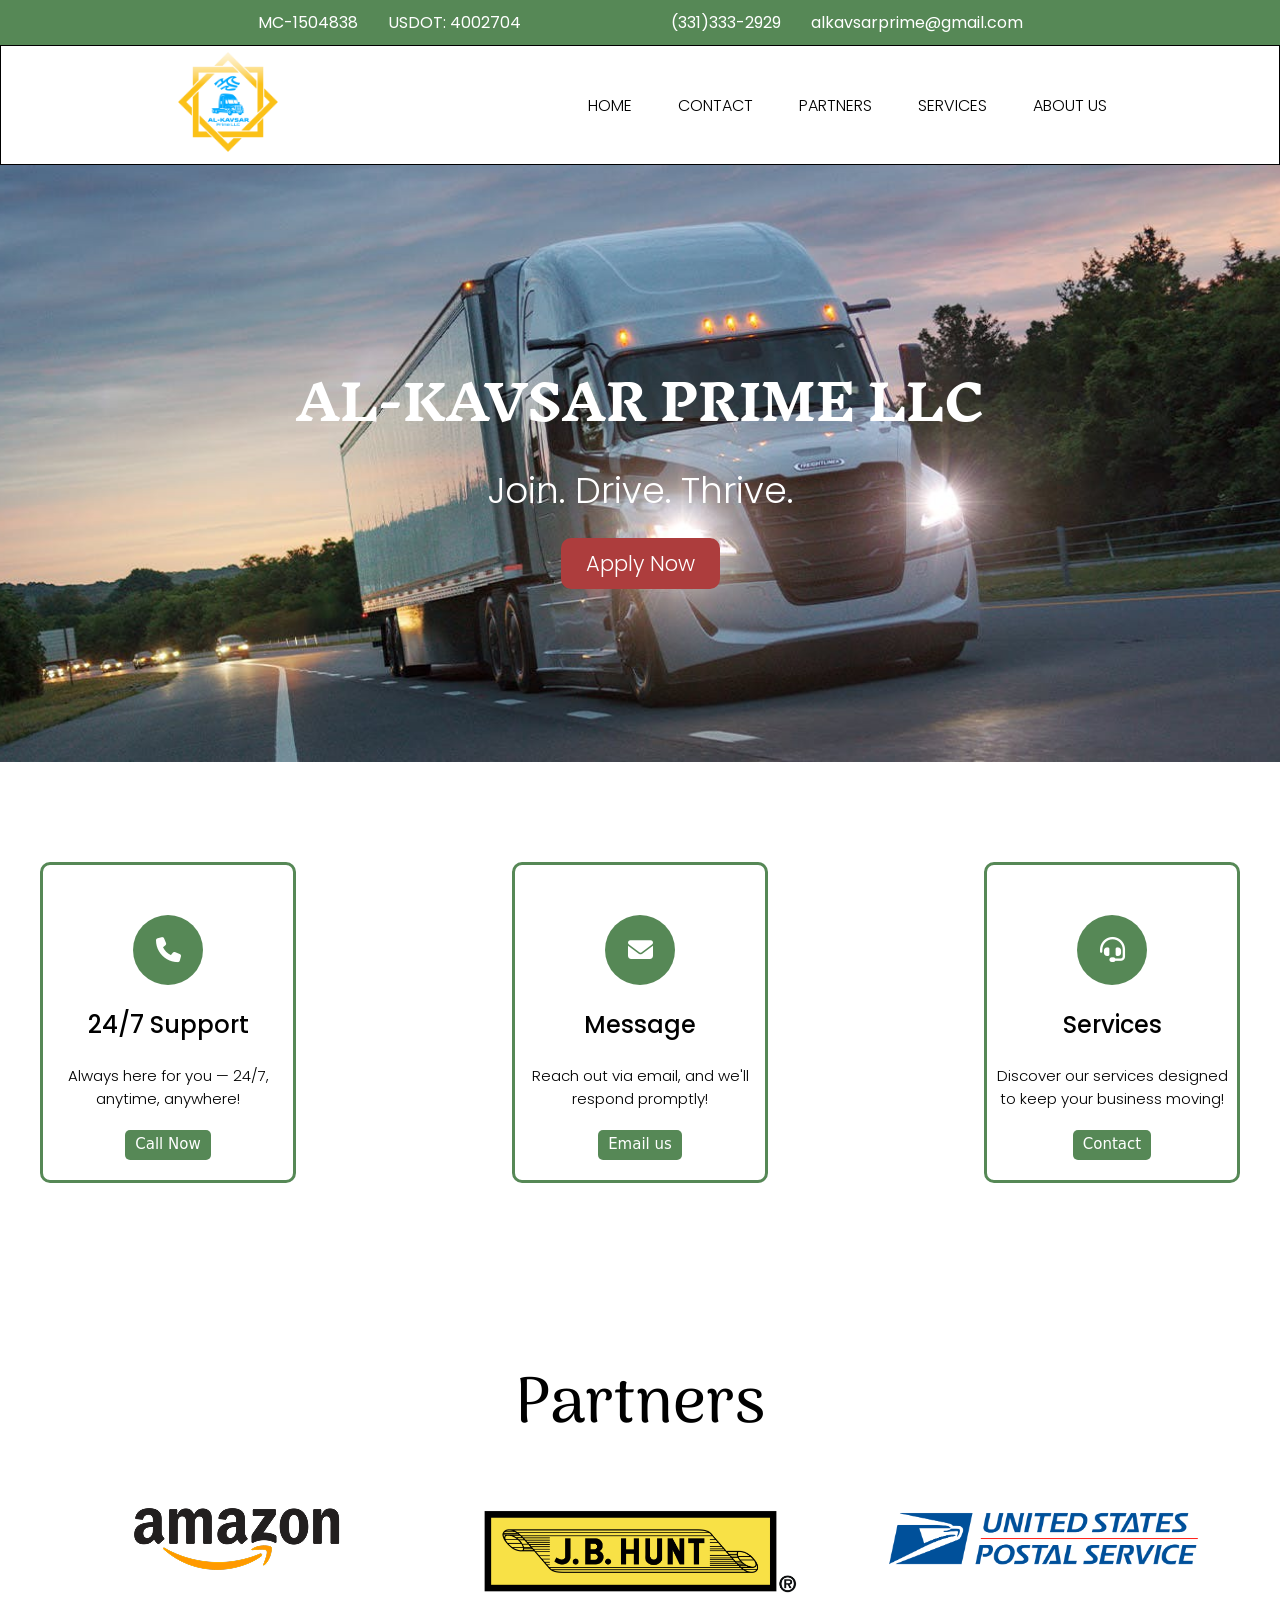
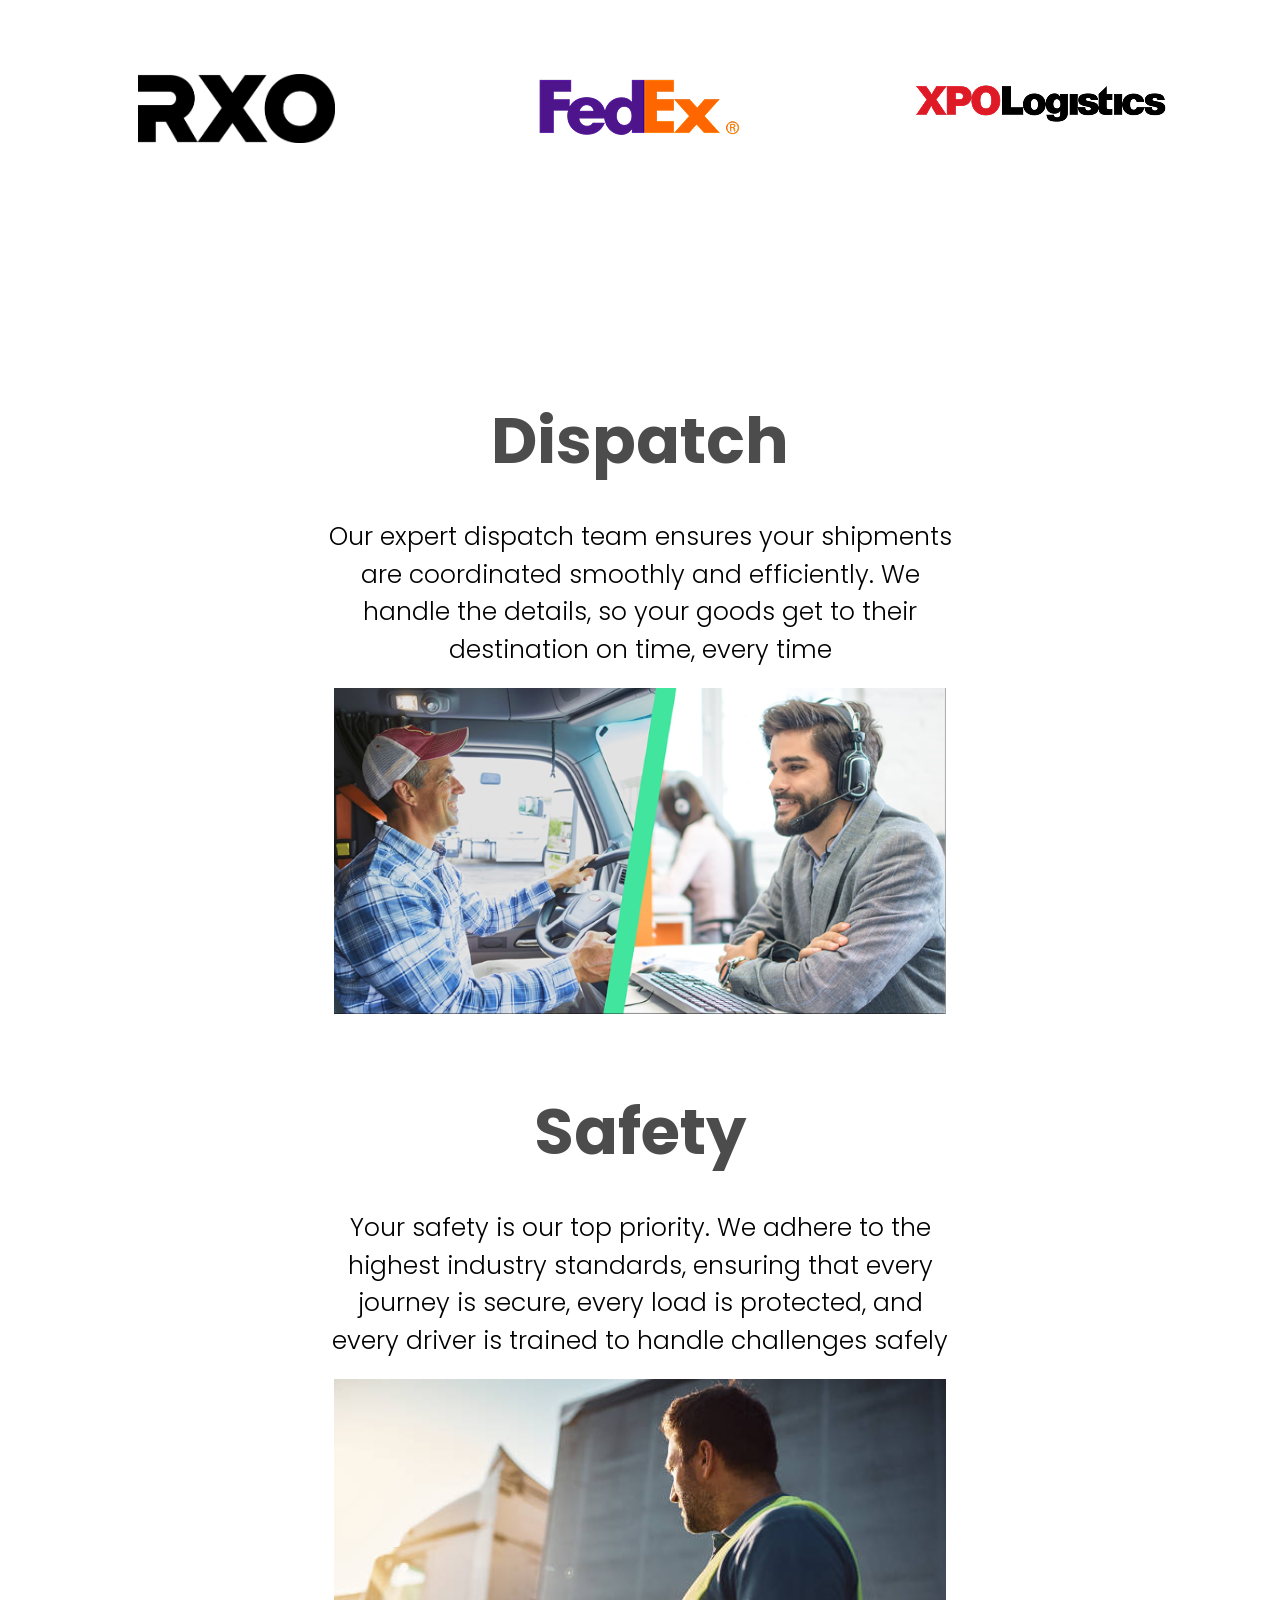
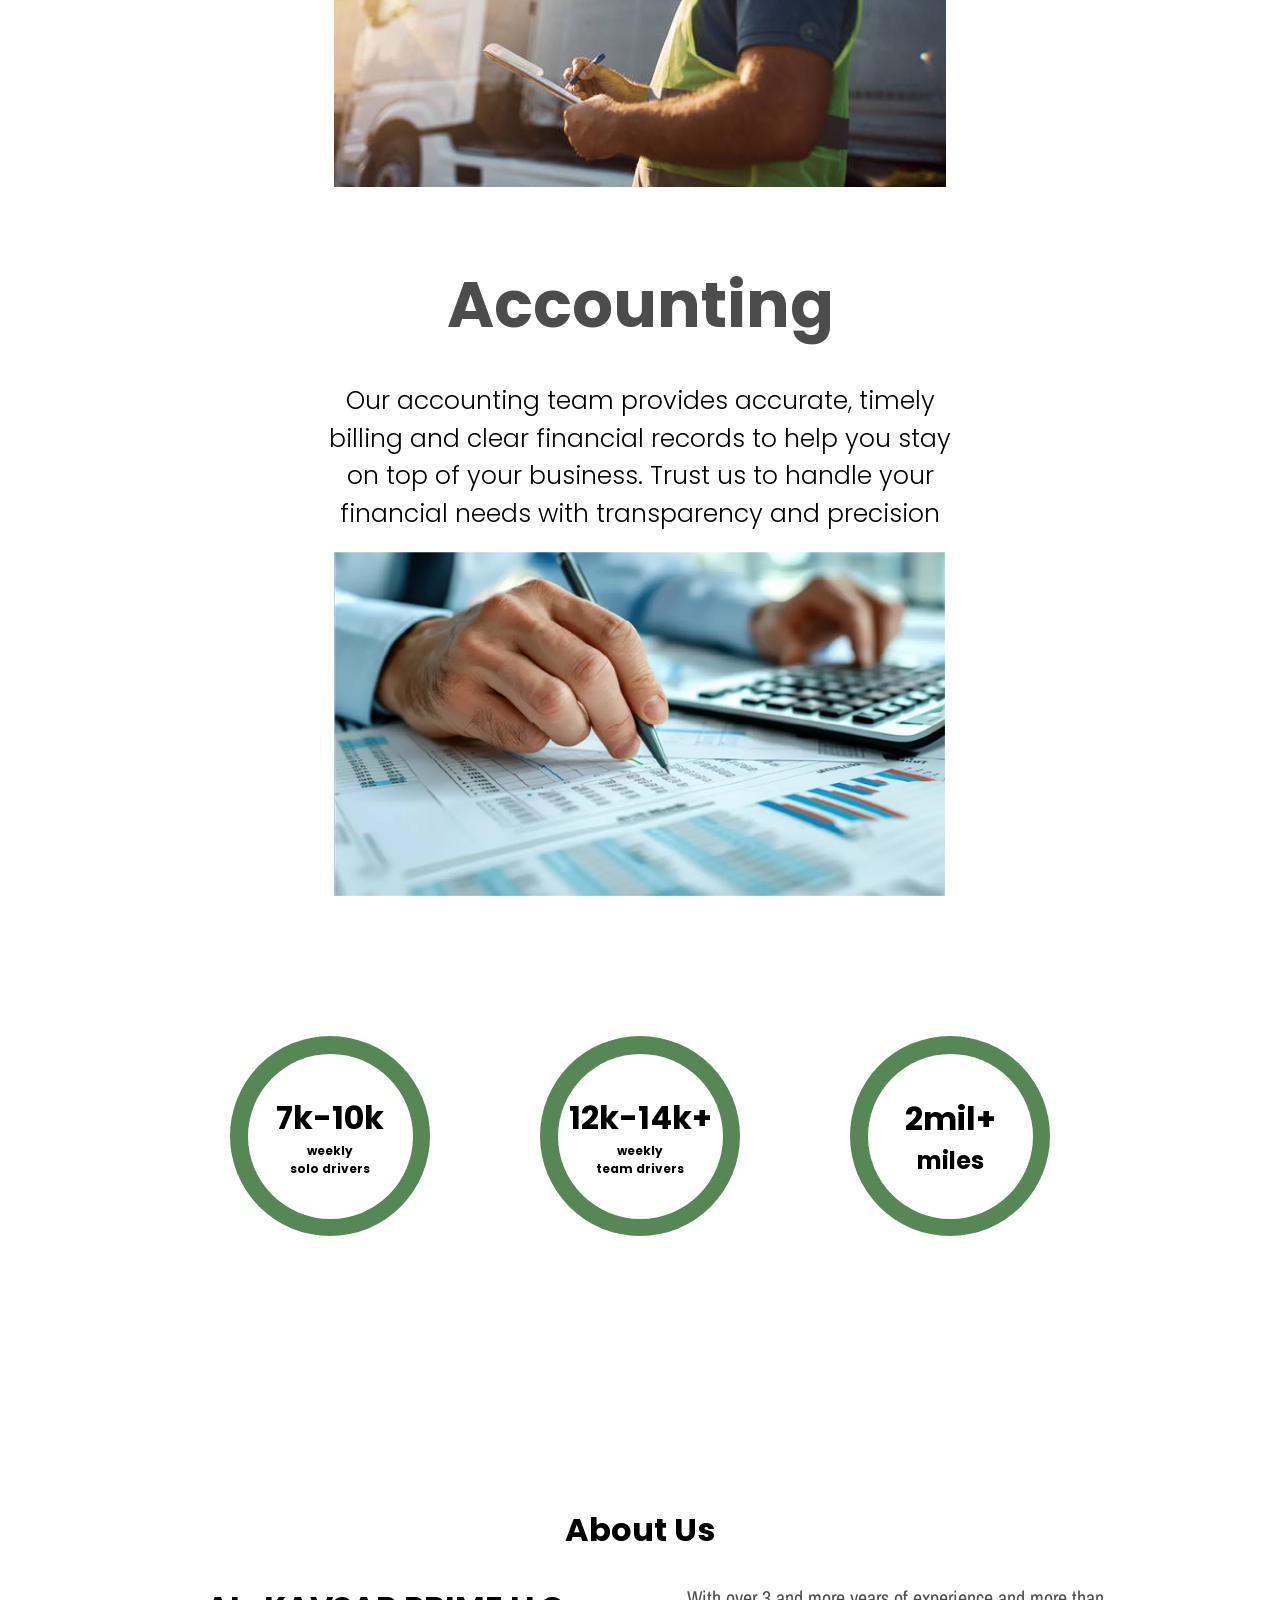
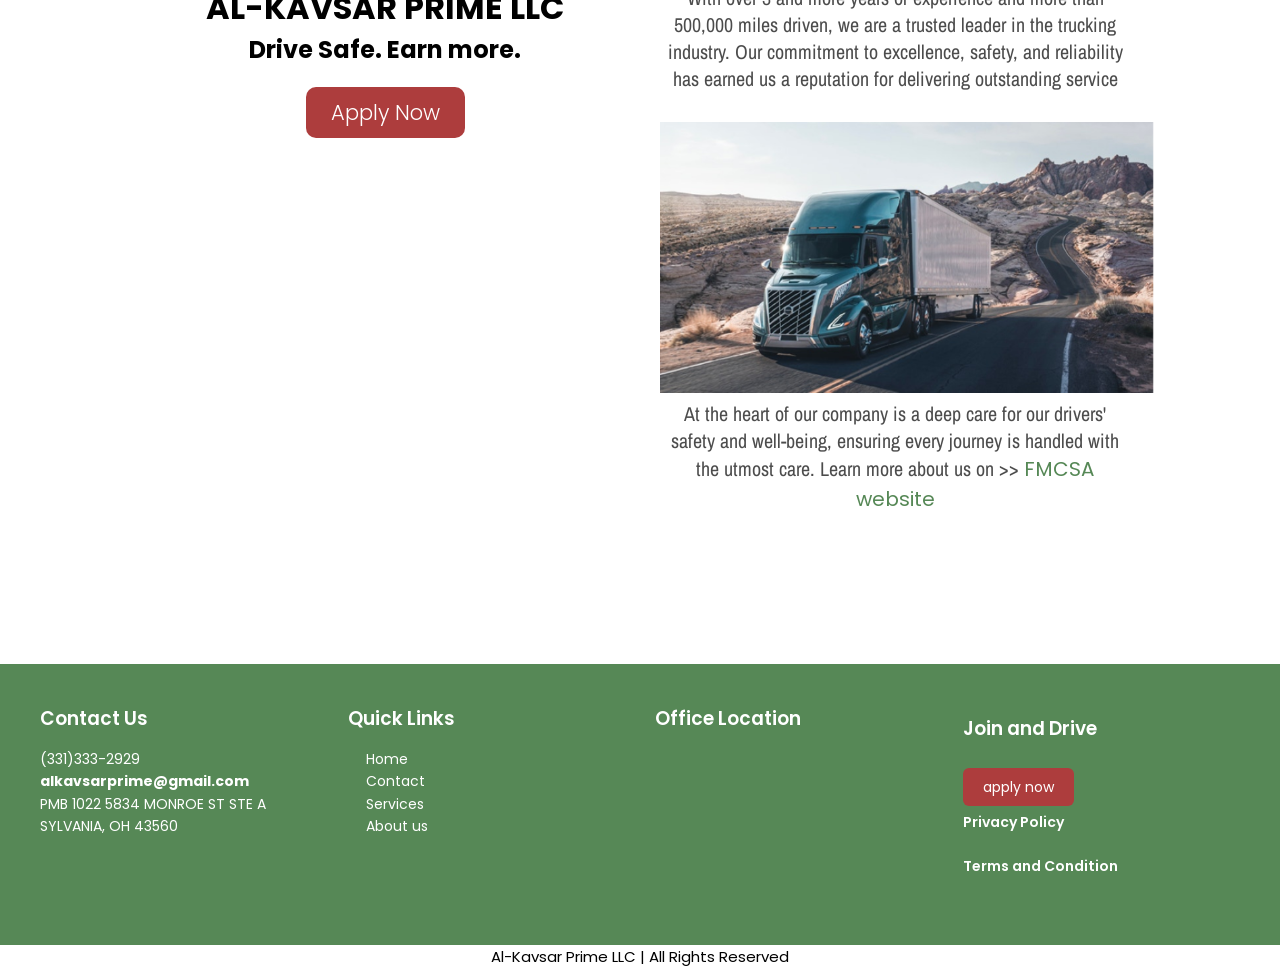
<file: index.html>
<!DOCTYPE html>
<html lang="en">

<head>
    <meta charset="UTF-8">
    <meta name="viewport" content="width=device-width, initial-scale=1.0">
    <link rel="stylesheet" href="./style.css">
    <link href='https://unpkg.com/boxicons@2.1.4/css/boxicons.min.css' rel='stylesheet'>
    <link rel="stylesheet" href="https://cdnjs.cloudflare.com/ajax/libs/font-awesome/6.7.2/css/all.min.css">
    <title>Alkavsarprime</title>
</head>

<body>

    <header>
        <ul class="top-navbar">
            <div class="top-info" style="display: flex; column-gap:30px">
                <div style="color: white;">MC-1504838</div>
                <div style="color: white;">USDOT: 4002704</div>
            </div>
            <div class="top-contact" style="display: flex; column-gap:30px">
                <a href="tel:331-333-2929" style="color: white;">(331)333-2929</a>
                <a href="mailto:alkavsarprime@gmail.com" style="color: white;">alkavsarprime@gmail.com</a>
            </div>
        </ul>

        <div class="nav">
            <a href="./index.html" class="logo">
                <img src="./images/alkavsarlogo.png" alt="Al-Kavsar Prime LLC">
            </a>

            <ul class="navbar">
                <!-- Close icon inside sidebar -->
                <li class="close-icon"><i class='bx bx-x' id="close-icon"></i></li>

                <!-- Menu items -->
                <li><a href="#home">HOME</a></li>
                <li><a href="#contact">CONTACT</a></li>
                <li><a href="#partners">PARTNERS</a></li>
                <li><a href="#services">SERVICES</a></li>
                <li><a href="#aboutus">ABOUT US</a></li>
            </ul>

            <!-- Hamburger icon in nav -->
            <div class="nav-icon">
                <i class='bx bx-menu' id="menu-icon"></i>
            </div>

        </div>

    </header>
    <!-- Home header -->
    <section class="home" id="home">
        <h1>AL-KAVSAR PRIME LLC</h1>
        <h2>Join. Drive. Thrive.</h2>
        <button class="apply"><a
                href="https://docs.google.com/forms/d/e/1FAIpQLScEZBOMQWhbOrX2Ab0_zErzCLSy11YawWId6tVYxlLw9MlYGQ/viewform?usp=dialog">Apply
                Now</a></button>
    </section>
    <!-- Contact -->
    <section class="contact container" id="contact">
        <div class="card">
            <div class="card-icons-circle"><i class="fa-solid fa-phone"></i></div>
            <p class="headline">24/7 Support</p>
            <p class="slogan">Always here for you — 24/7, anytime, anywhere!</p>
            <button class="call-now"><a href="tel:331-333-2929">Call Now</a></button>
        </div>

        <div class="card">
            <div class="card-icons-circle"><i class="fa-solid fa-envelope"></i></div>
            <p class="headline">Message</p>
            <p class="slogan">Reach out via email, and we'll respond promptly!</p>
            <button class="call-now"><a href="mailto:alkavsarprime@gmail.com">Email us</a></button>
        </div>

        <div class="card">
            <div class="card-icons-circle"><i class="fa-solid fa-headset"></i></div>
            <p class="headline">Services</p>
            <p class="slogan">Discover our services designed to keep your business moving!</p>
            <button class="call-now"><a href="mailto:aklavsarprime@prime.com">Contact</a></button>
        </div>
    </section>

    <!-- Partners Section -->

    <section class="partners container" id="partners">
        <h1>Partners</h1>
        <div class="partners-images">
            <img src="./images/Amazon_logo.svg 1.png" alt="Amazon">
            <img src="./images/j-b-hunt-logo.png" alt="JB-Hunt">
            <img src="./images/United-States-Postal-Service-Logo.png" alt="USPS">
            <img src="./images/RXO.png" alt="RXO" style="width: 50%;">
            <img src="./images/FedEx-Logo-PNG-Transparent 1.png" alt="FedEx">
            <!-- <img src="./images/stl.png" alt=""> -->
            <img src="./images/XPO_Logistics_logo.svg 1.png" alt="XPO">
            <!-- <img src="./images/TQL_Top_Only 1.png" alt="">
            <img src="./images/WWEXWWEX-Group_CMYK 1.png" alt="">
            <img src="./images/echo_global_logistics_logo_600 1.png" alt="">
            <img src="./images/FW-Logo-transparent-Large-1 1.png" alt="">
            <img src="./images/United_Parcel_Service_logo_2014.svg 1.png" alt=""> -->
            <!-- <img src="./images/saia 1.png" alt="">
            <img src="./images/penske-2-logo-png-transparent 1.png" alt="">
            <img src="./images/Estes_Express_Lines_logo.svg 1.png" alt="" style="padding-top: 50px;"> -->
            <!-- Amazon JB HUNT US mail RXO FedEx -->
        </div>
    </section>

    <!-- Services Section -->
    <section class="services" id="services"> </section>
    <div class="dispatch dispatchs">
        <img src="./images/Driver Turned Dispatcher-1 11.png" alt="">
        <div class="text">
            <h1>Dispatch</h1>
            <p class="par">Our expert dispatch team ensures your shipments are coordinated smoothly and efficiently.
                We handle the details, so your goods get to their destination on time, every time</p>
        </div>
    </div>
    <div class="dispatch safety">
        <div class="text">
            <h1>Safety</h1>
            <p class="par">Your safety is our top priority. We adhere to the highest industry standards, ensuring that
                every journey is secure,
                every load is protected, and every driver is trained to handle challenges safely</p>
        </div>
        <img src="./images/istockphoto-1412674298-612x612 1.png" alt="">
    </div>

    <div class="dispatch accounting">
        <img src="./images/Image-Pulls-For-Web-Launch_Masters-in-Accounting-Versus-an-MBA-in-Finance 11.png" alt="">
        <div class="text">
            <h1>Accounting</h1>
            <p class="par">Our accounting team provides accurate, timely billing and clear financial records to help you
                stay on top of your business. Trust us to handle your financial needs with transparency and precision
            </p>
        </div>
    </div>


    <!-- About Section -->
    <section class="aboutus container" id="aboutus">
        <div class="circle-cards-df">
            <div class="circle-card">
                <div class="circle-inside-card">
                    <h1>7k-10k</h1>
                    <h4>weekly</h4>
                    <h4>solo drivers</h4>
                </div>
            </div>
            <div class="circle-card">
                <div class="circle-inside-card second">
                    <h1>12k-14k+</h1>
                    <h4>weekly</h4>
                    <h4> team drivers</h4>
                </div>
            </div>
            <div class="circle-card">
                <div class="circle-inside-card third">
                    <h1>2mil+</h1>
                    <h2>miles</h2>
                </div>
            </div>
        </div>

    </section>

    <div class="div-about-us">
        <h1>About Us</h1>
        <div class="aboutus-two">
            <div class="aboutus-info">
                <h1>AL-KAVSAR PRIME LLC</h1>
                <h2>Drive Safe. Earn more.</h2>
                <button class="apply"><a
                        href="https://docs.google.com/forms/d/e/1FAIpQLScEZBOMQWhbOrX2Ab0_zErzCLSy11YawWId6tVYxlLw9MlYGQ/viewform?usp=dialog">Apply
                        Now</a></button>
            </div>
            <div class="aboutus-pic-text">
                <p>With over 3 and more years of experience and more than 500,000 miles driven, we are a trusted leader
                    in the trucking industry.
                    Our commitment to excellence, safety, and reliability has earned us a
                    reputation
                    for delivering outstanding service</p>
                <img class="about-img" src="./images/media_188e41b129559a282a04d3b9cd92e5669355f655b 1.png" alt=""
                    style="margin-top: 30px;">
                <p> At the heart of our company is a deep care for our drivers' safety and well-being, ensuring every
                    journey is handled with the utmost care.
                    Learn more about us on >> <span><a
                            href="https://safer.fmcsa.dot.gov/query.asp?searchtype=ANY&query_type=queryCarrierSnapshot&query_param=USDOT&query_string=4002704">FMCSA
                            website</a></span></p>
            </div>
        </div>
    </div>


    <footer class="site-footer">
        <div class="footer-container">
            <!-- Contact Info -->
            <div class="footer-column">
                <h3>Contact Us</h3>
                <p>(331)333-2929</p>
                <p><strong>alkavsarprime@gmail.com</strong></p>
                <p>PMB 1022 5834 MONROE ST STE A<br>SYLVANIA, OH 43560</p>
            </div>

            <!-- Quick Links -->
            <div class="footer-column">
                <h3>Quick Links</h3>
                <ul>
                    <li><a href="#home">Home</a></li>
                    <li><a href="#contact">Contact</a></li>
                    <li><a href="#services">Services</a></li>
                    <li><a href="#aboutus">About us</a></li>
                </ul>
            </div>

            <!-- Location -->
            <div class="footer-column">
                <h3> Office Location</h3>
                <iframe class="map"
                    src="https://www.google.com/maps/embed?pb=!1m18!1m12!1m3!1d7268.06832671329!2d-88.22262907056792!3d41.75537912682919!2m3!1f0!2f0!3f0!3m2!1i1024!2i768!4f13.1!3m3!1m2!1s0x880ef9dad405c09b%3A0xd45a7378ddafc723!2s75%20Executive%20Dr%2C%20Aurora%2C%20IL%2060504!5e1!3m2!1sen!2sus!4v1771536721659!5m2!1sen!2sus"
                    width="600" height="450" style="border:0;" allowfullscreen="" loading="lazy"
                    referrerpolicy="no-referrer-when-downgrade"></iframe>
            </div>

            <!-- CTA -->
            <div class="footer-column cta-column">
                <h3>Join and Drive</h3>
                <a href="https://docs.google.com/forms/d/e/1FAIpQLScEZBOMQWhbOrX2Ab0_zErzCLSy11YawWId6tVYxlLw9MlYGQ/viewform?usp=dialog"
                    class="apply-footer-btn">apply now</a>
                <h3><a class="footer-terms-policy" href="./privacy.html">Privacy Policy</a></h3>
                <h3><a class="footer-terms-policy" href="./terms.html">Terms and Condition</a></h3>
            </div>

        </div>
    </footer>

    <div class="rights">
        <p>Al-Kavsar Prime LLC | All Rights Reserved</p>
    </div>

    <script src="./script.js"></script>
</body>

</html>
</file>
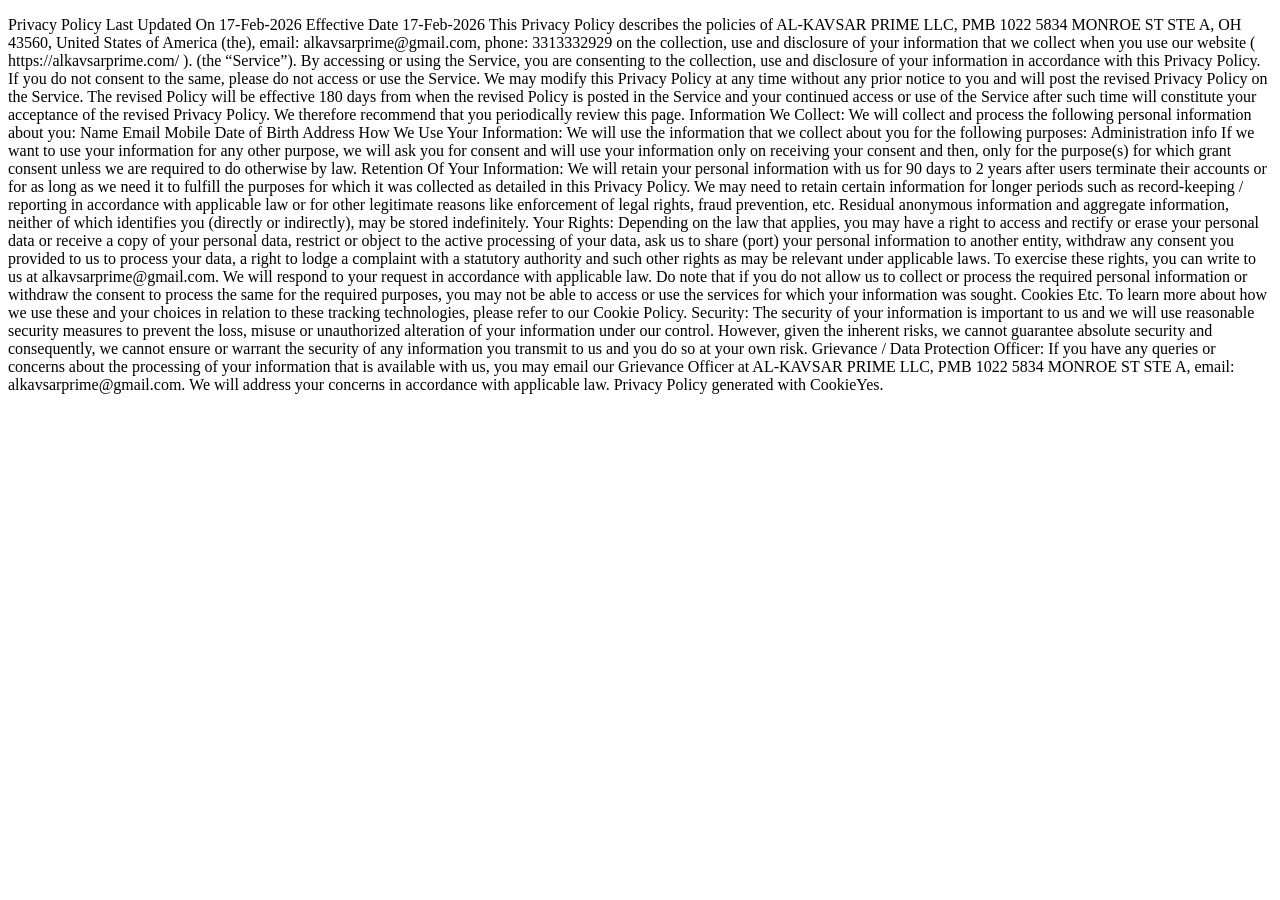
<file: privace.html>
<!DOCTYPE html>
<html lang="en">
<head>
    <meta charset="UTF-8">
    <meta name="viewport" content="width=device-width, initial-scale=1.0">
    <title>Document</title>
</head>
<body>
    <p>Privacy Policy 
Last Updated On 17-Feb-2026 
Effective Date 17-Feb-2026 
 
 This Privacy Policy describes the policies of AL-KAVSAR PRIME LLC, PMB 1022 5834 MONROE ST STE A, OH 43560, United States of America (the), email: alkavsarprime@gmail.com, phone: 3313332929 on the collection, use and disclosure of your information that we collect when you use our website ( https://alkavsarprime.com/ ). (the “Service”). By accessing or using the Service, you are consenting to the collection, use and disclosure of your information in accordance with this Privacy Policy. If you do not consent to the same, please do not access or use the Service. 
 We may modify this Privacy Policy at any time without any prior notice to you and will post the revised Privacy Policy on the Service. The revised Policy will be effective 180 days from when the revised Policy is posted in the Service and your continued access or use of the Service after such time will constitute your acceptance of the revised Privacy Policy. We therefore recommend that you periodically review this page. 
 
 Information We Collect: 
 We will collect and process the following personal information about you: 
 
 Name
 Email
 Mobile
 Date of Birth
 Address
 
 How We Use Your Information: 
 We will use the information that we collect about you for the following purposes: 
 
 Administration info
 If we want to use your information for any other purpose, we will ask you for consent and will use your information only on receiving your consent and then, only for the purpose(s) for which grant consent unless we are required to do otherwise by law. 
 
 Retention Of Your Information: 
 We will retain your personal information with us for 90 days to 2 years after users terminate their accounts or for as long as we need it to fulfill the purposes for which it was collected as detailed in this Privacy Policy. We may need to retain certain information for longer periods such as record-keeping / reporting in accordance with applicable law or for other legitimate reasons like enforcement of legal rights, fraud prevention, etc. Residual anonymous information and aggregate information, neither of which identifies you (directly or indirectly), may be stored indefinitely. 
 
 Your Rights: 
 Depending on the law that applies, you may have a right to access and rectify or erase your personal data or receive a copy of your personal data, restrict or object to the active processing of your data, ask us to share (port) your personal information to another entity, withdraw any consent you provided to us to process your data, a right to lodge a complaint with a statutory authority and such other rights as may be relevant under applicable laws. To exercise these rights, you can write to us at alkavsarprime@gmail.com. We will respond to your request in accordance with applicable law. 
 Do note that if you do not allow us to collect or process the required personal information or withdraw the consent to process the same for the required purposes, you may not be able to access or use the services for which your information was sought. 
 
 Cookies Etc. 
 To learn more about how we use these and your choices in relation to these tracking technologies, please refer to our Cookie Policy. 
 
 Security: 
 The security of your information is important to us and we will use reasonable security measures to prevent the loss, misuse or unauthorized alteration of your information under our control. However, given the inherent risks, we cannot guarantee absolute security and consequently, we cannot ensure or warrant the security of any information you transmit to us and you do so at your own risk. 
 
 Grievance / Data Protection Officer: 
 If you have any queries or concerns about the processing of your information that is available with us, you may email our Grievance Officer at AL-KAVSAR PRIME LLC, PMB 1022 5834 MONROE ST STE A, email: alkavsarprime@gmail.com. We will address your concerns in accordance with applicable law. 
 
 Privacy Policy generated with CookieYes. 
</p>
</body>
</html>
</file>
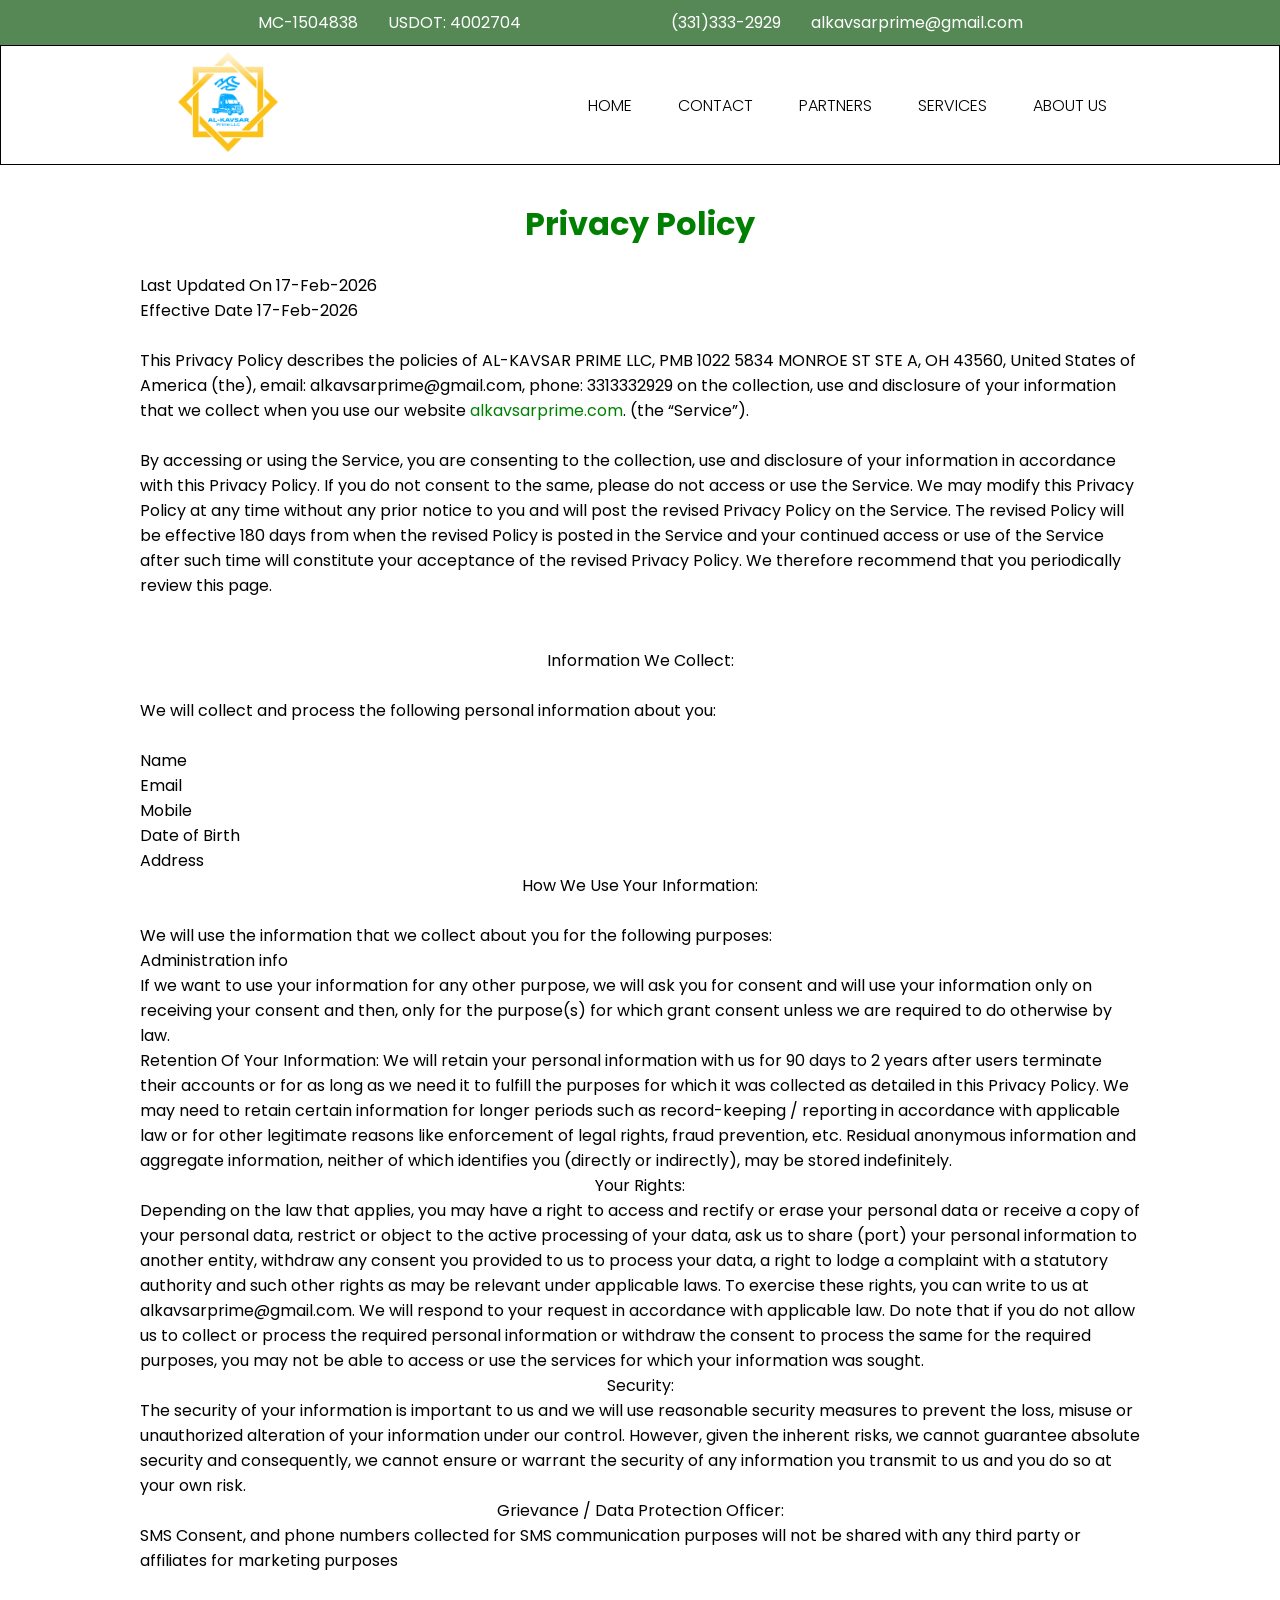
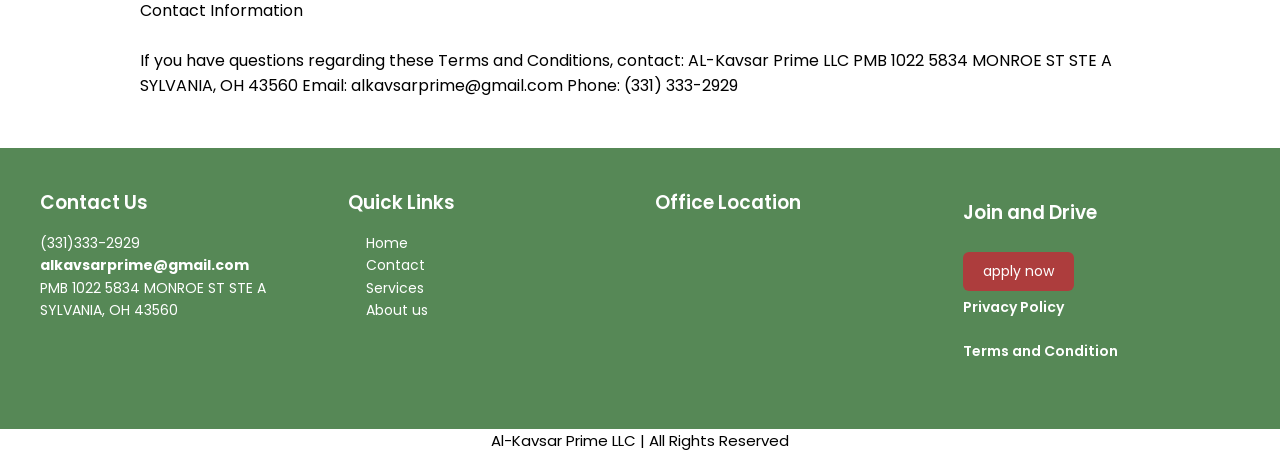
<file: privacy.html>
<!DOCTYPE html>
<html lang="en">

<head>
    <meta charset="UTF-8">
    <meta name="viewport" content="width=device-width, initial-scale=1.0">
    <link rel="stylesheet" href="./style.css">
    <link rel="stylesheet" href="./fixed-style.css">
    <link rel="stylesheet" href="./termsAndPolicy.css">
    <title>Document</title>
</head>

<body>

    <header>
        <ul class="top-navbar">
            <div class="top-info" style="display: flex; column-gap:30px">
                <div style="color: white;">MC-1504838</div>
                <div style="color: white;">USDOT: 4002704</div>
            </div>
            <div class="top-contact" style="display: flex; column-gap:30px">
                <a href="tel:331-333-2929" style="color: white;">(331)333-2929</a>
                <a href="mailto:alkavsarprime@gmail.com" style="color: white;">alkavsarprime@gmail.com</a>
            </div>
        </ul>

        <div class="nav">
            <a href="./index.html" class="logo">
                <img src="./images/alkavsarlogo.png" alt="Al-Kavsar Prime LLC">
            </a>

            <ul class="navbar">
                <!-- Close icon inside sidebar -->
                <li class="close-icon"><i class='bx bx-x' id="close-icon"></i></li>

                <!-- Menu items -->
                <li><a href="#home">HOME</a></li>
                <li><a href="#contact">CONTACT</a></li>
                <li><a href="#partners">PARTNERS</a></li>
                <li><a href="#services">SERVICES</a></li>
                <li><a href="#aboutus">ABOUT US</a></li>
            </ul>

            <!-- Hamburger icon in nav -->
            <div class="nav-icon">
                <i class='bx bx-menu' id="menu-icon"></i>
            </div>

        </div>

    </header>
    <div class="term">
        <p class="terms">
        <h1>Privacy Policy </h1>
        <br>
        Last Updated On 17-Feb-2026
        <br>
        Effective Date 17-Feb-2026
        <br><br>
        <p class="info-date">
            This Privacy Policy describes the policies of AL-KAVSAR PRIME LLC, PMB 1022 5834 MONROE ST STE A, OH 43560,
            United States of America (the), email: alkavsarprime@gmail.com, phone: 3313332929 on the collection, use and
            disclosure of your information that we collect when you use our website <a class="link"
                href="https://alkavsarprime.com/">alkavsarprime.com</a>. (the “Service”).
            <br><br>
            By accessing or using the Service, you are consenting to the collection, use and disclosure of your
            information in accordance with this Privacy Policy. If you do not consent to the same, please do not access
            or use the Service.
            We may modify this Privacy Policy at any time without any prior notice to you and will post the revised
            Privacy Policy on the Service. The revised Policy will be effective 180 days from when the revised Policy is
            posted in the Service and your continued access or use of the Service after such time will constitute your
            acceptance of the revised Privacy Policy. We therefore recommend that you periodically review this page.
        </p>

        <br><br>

        <p class="each-par">Information We Collect:</p>

        <br>
        We will collect and process the following personal information about you:
        <br><br>

        Name <br>
        Email <br>
        Mobile <br>
        Date of Birth <br>
        Address

        <br>
        <p class="info-date">
        <p class="each-par">How We Use Your Information:</p>
        <br>
        We will use the information that we collect about you for the following purposes:
        <br>
        Administration info <br>
        If we want to use your information for any other purpose, we will ask you for consent and will use your
        information only on receiving your consent and then, only for the purpose(s) for which grant consent unless we
        are required to do otherwise by law.
        <br>
        Retention Of Your Information:
        We will retain your personal information with us for 90 days to 2 years after users terminate their accounts or
        for as long as we need it to fulfill the purposes for which it was collected as detailed in this Privacy Policy.
        We may need to retain certain information for longer periods such as record-keeping / reporting in accordance
        with applicable law or for other legitimate reasons like enforcement of legal rights, fraud prevention, etc.
        Residual anonymous information and aggregate information, neither of which identifies you (directly or
        indirectly), may be stored indefinitely.
        </p>
        <p class="each-par">Your Rights: </p>
        Depending on the law that applies, you may have a right to access and rectify or erase your personal data or
        receive a copy of your personal data, restrict or object to the active processing of your data, ask us to share
        (port) your personal information to another entity, withdraw any consent you provided to us to process your
        data, a right to lodge a complaint with a statutory authority and such other rights as may be relevant under
        applicable laws. To exercise these rights, you can write to us at alkavsarprime@gmail.com. We will respond to
        your request in accordance with applicable law.
        Do note that if you do not allow us to collect or process the required personal information or withdraw the
        consent to process the same for the required purposes, you may not be able to access or use the services for
        which your information was sought.
        <p class="each-par"> Security: </p>

        The security of your information is important to us and we will use reasonable security measures to prevent the
        loss, misuse or unauthorized alteration of your information under our control. However, given the inherent
        risks, we cannot guarantee absolute security and consequently, we cannot ensure or warrant the security of any
        information you transmit to us and you do so at your own risk.

        <p class="each-par">Grievance / Data Protection Officer: </p>

          SMS Consent, and phone numbers collected for SMS communication purposes will not be shared with any third party or affiliates for marketing purposes
            <br><br>
            Contact Information

            <br><br>
            If you have questions regarding these Terms and Conditions, contact:

            AL-Kavsar Prime LLC
            PMB 1022 5834 MONROE ST STE A
            SYLVANIA, OH 43560
            Email: alkavsarprime@gmail.com

            Phone: (331) 333-2929

        </p>
    </div>
    <br><br>

    <footer class="site-footer">
        <div class="footer-container">
            <!-- Contact Info -->
            <div class="footer-column">
                <h3>Contact Us</h3>
                <p>(331)333-2929</p>
                <p><strong>alkavsarprime@gmail.com</strong></p>
                <p>PMB 1022 5834 MONROE ST STE A<br>SYLVANIA, OH 43560</p>
            </div>

            <!-- Quick Links -->
            <div class="footer-column">
                <h3>Quick Links</h3>
                <ul>
                    <li><a href="#home">Home</a></li>
                    <li><a href="#contact">Contact</a></li>
                    <li><a href="#services">Services</a></li>
                    <li><a href="#aboutus">About us</a></li>
                </ul>
            </div>

            <!-- Location -->
            <div class="footer-column">
                <h3> Office Location</h3>
                <iframe class="map"
                    src="https://www.google.com/maps/embed?pb=!1m18!1m12!1m3!1d7268.06832671329!2d-88.22262907056792!3d41.75537912682919!2m3!1f0!2f0!3f0!3m2!1i1024!2i768!4f13.1!3m3!1m2!1s0x880ef9dad405c09b%3A0xd45a7378ddafc723!2s75%20Executive%20Dr%2C%20Aurora%2C%20IL%2060504!5e1!3m2!1sen!2sus!4v1771536721659!5m2!1sen!2sus"
                    width="600" height="450" style="border:0;" allowfullscreen="" loading="lazy"
                    referrerpolicy="no-referrer-when-downgrade"></iframe>
            </div>

            <!-- CTA -->
            <div class="footer-column cta-column">
                <h3>Join and Drive</h3>
                <a href="https://docs.google.com/forms/d/e/1FAIpQLScEZBOMQWhbOrX2Ab0_zErzCLSy11YawWId6tVYxlLw9MlYGQ/viewform?usp=dialog"
                    class="apply-footer-btn">apply now</a>
                <h3><a class="footer-terms-policy" href="./privacy.html">Privacy Policy</a></h3>
                <h3><a class="footer-terms-policy" href="./terms.html">Terms and Condition</a></h3>
            </div>

        </div>
    </footer>

    <div class="rights">
        <p>Al-Kavsar Prime LLC | All Rights Reserved</p>
    </div>

</body>

</html>
</file>
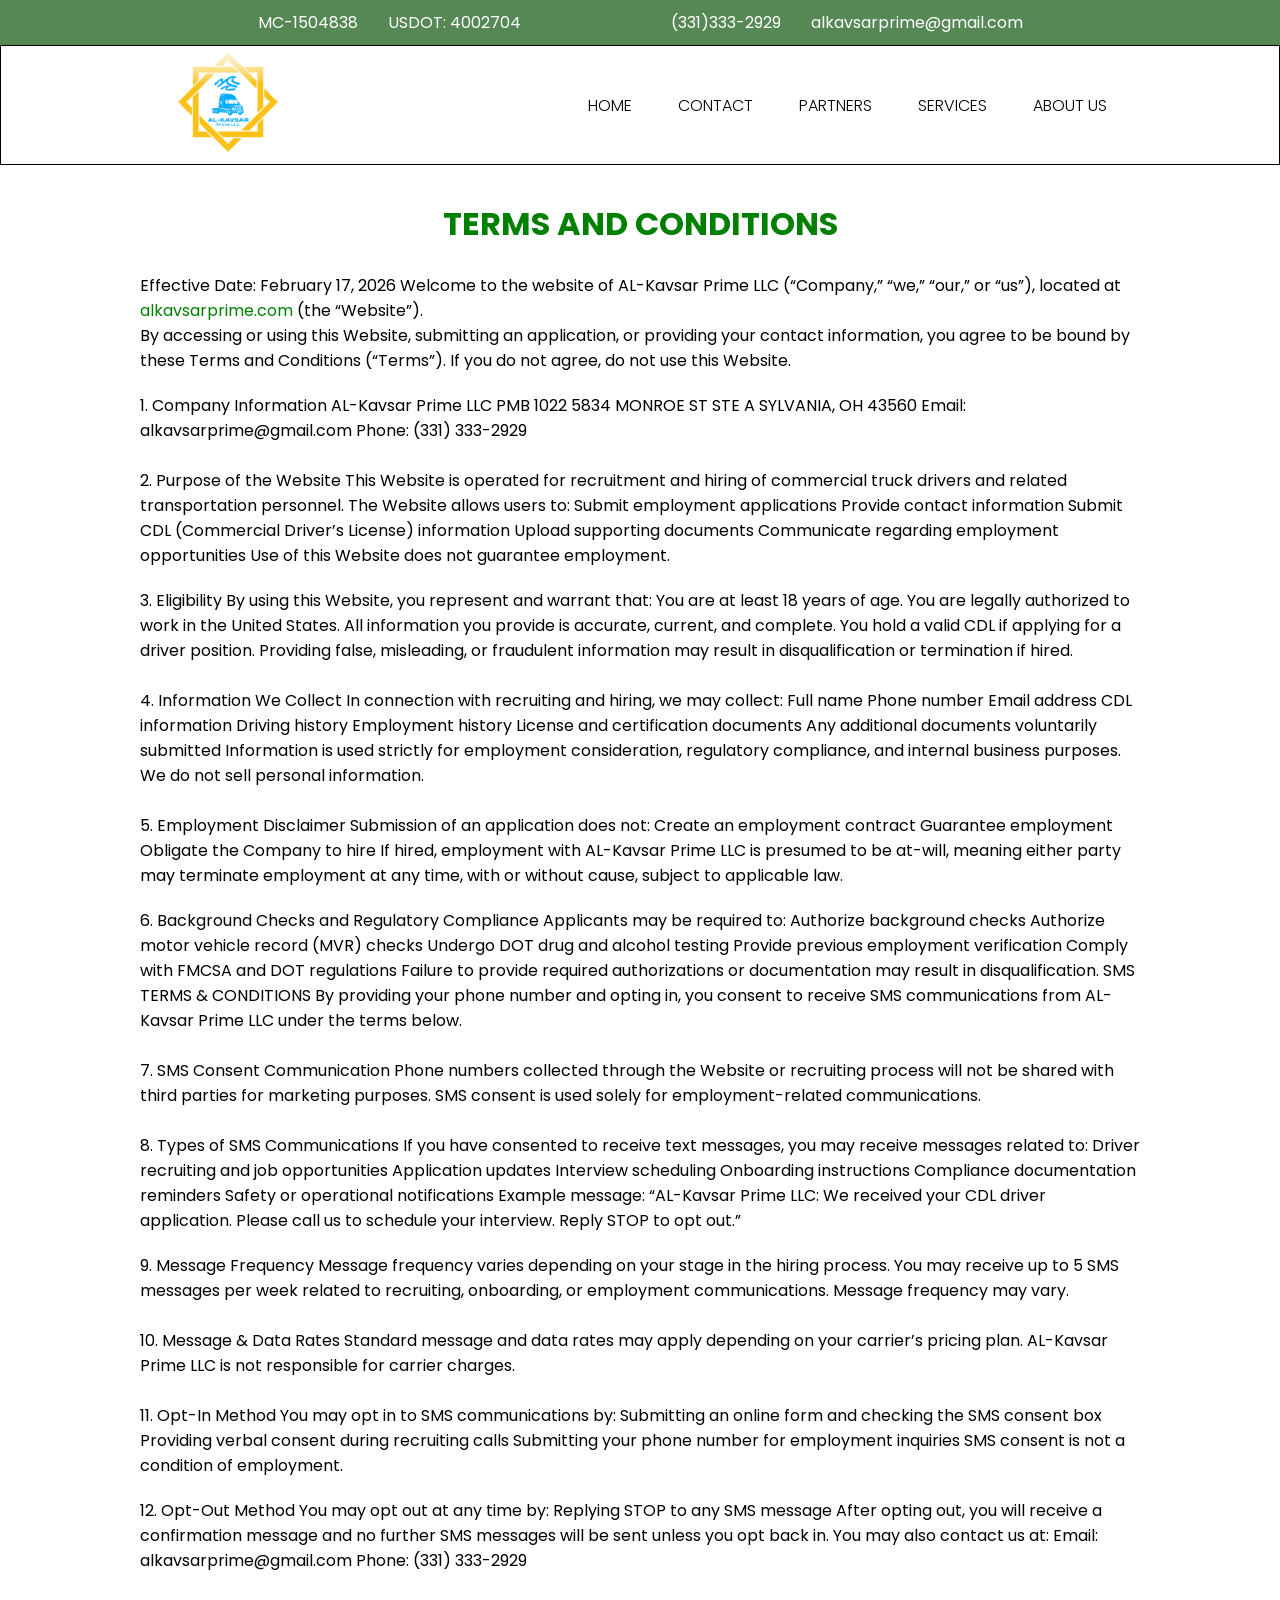
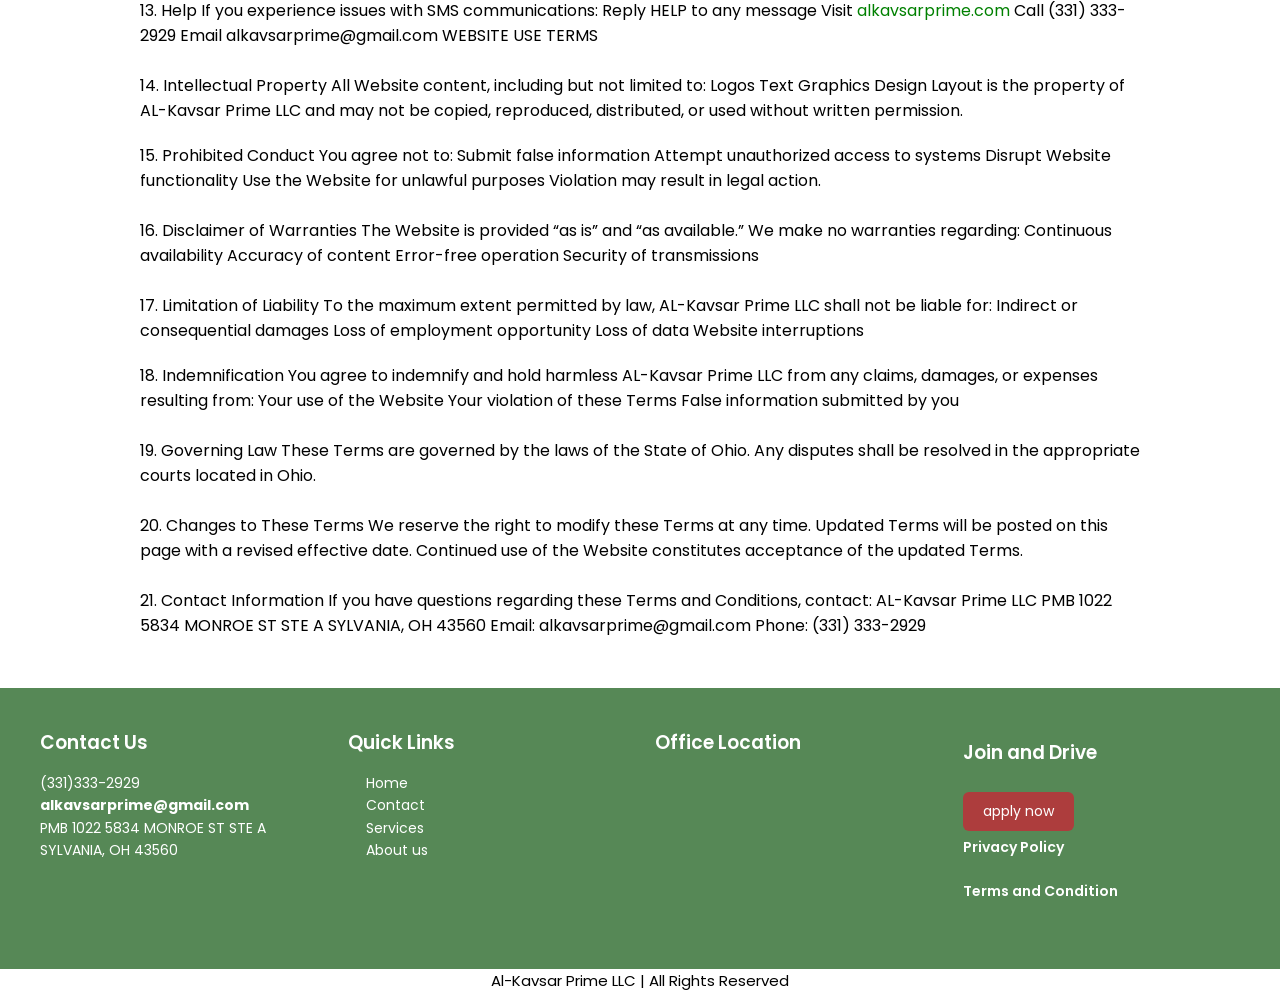
<file: terms.html>
<!DOCTYPE html>
<html lang="en">

<head>
    <meta charset="UTF-8">
    <meta name="viewport" content="width=device-width, initial-scale=1.0">
    <link rel="stylesheet" href="./termsAndPolicy.css">
    <link rel="stylesheet" href="./fixed-style.css">
    <link rel="stylesheet" href="./style.css">
    <title>Document</title>
</head>

<body>

    <header>
        <ul class="top-navbar">
            <div class="top-info" style="display: flex; column-gap:30px">
                <div style="color: white;">MC-1504838</div>
                <div style="color: white;">USDOT: 4002704</div>
            </div>
            <div class="top-contact" style="display: flex; column-gap:30px">
                <a href="tel:331-333-2929" style="color: white;">(331)333-2929</a>
                <a href="mailto:alkavsarprime@gmail.com" style="color: white;">alkavsarprime@gmail.com</a>
            </div>
        </ul>

        <div class="nav">
            <a href="./index.html" class="logo">
                <img src="./images/alkavsarlogo.png" alt="Al-Kavsar Prime LLC">
            </a>

            <ul class="navbar">
                <!-- Close icon inside sidebar -->
                <li class="close-icon"><i class='bx bx-x' id="close-icon"></i></li>

                <!-- Menu items -->
                <li><a href="#home">HOME</a></li>
                <li><a href="#contact">CONTACT</a></li>
                <li><a href="#partners">PARTNERS</a></li>
                <li><a href="#services">SERVICES</a></li>
                <li><a href="#aboutus">ABOUT US</a></li>
            </ul>

            <!-- Hamburger icon in nav -->
            <div class="nav-icon">
                <i class='bx bx-menu' id="menu-icon"></i>
            </div>

        </div>

    </header>

    <div class="term">
        <p class="terms">
        <h1>TERMS AND CONDITIONS</h1>
        <br>
        <p class="info-date">
            Effective Date: February 17, 2026

            Welcome to the website of AL-Kavsar Prime LLC (“Company,” “we,” “our,” or “us”), located at <a class="link"
                href="https://alkavsarprime.com/">alkavsarprime.com</a>
            (the “Website”).
            <br>
            By accessing or using this Website, submitting an application, or providing your contact information, you
            agree to be bound by these Terms and Conditions (“Terms”). If you do not agree, do not use this Website.
            <br>
        </p>
        <p class="company-info">
            1. Company Information

            AL-Kavsar Prime LLC
            PMB 1022 5834 MONROE ST STE A
            SYLVANIA, OH 43560
            Email: alkavsarprime@gmail.com

            Phone: (331) 333-2929
            <br><br>
            2. Purpose of the Website

            This Website is operated for recruitment and hiring of commercial truck drivers and related transportation
            personnel.

            The Website allows users to:

            Submit employment applications

            Provide contact information

            Submit CDL (Commercial Driver’s License) information

            Upload supporting documents

            Communicate regarding employment opportunities

            Use of this Website does not guarantee employment.
        </p>
        <p class="company-info">
            3. Eligibility

            By using this Website, you represent and warrant that:

            You are at least 18 years of age.

            You are legally authorized to work in the United States.

            All information you provide is accurate, current, and complete.

            You hold a valid CDL if applying for a driver position.

            Providing false, misleading, or fraudulent information may result in disqualification or termination if
            hired.
            <br><br>
            4. Information We Collect

            In connection with recruiting and hiring, we may collect:

            Full name

            Phone number

            Email address

            CDL information

            Driving history

            Employment history

            License and certification documents

            Any additional documents voluntarily submitted

            Information is used strictly for employment consideration, regulatory compliance, and internal business
            purposes.

            We do not sell personal information.
            <br><br>
            5. Employment Disclaimer

            Submission of an application does not:

            Create an employment contract

            Guarantee employment

            Obligate the Company to hire

            If hired, employment with AL-Kavsar Prime LLC is presumed to be at-will, meaning either party may terminate
            employment at any time, with or without cause, subject to applicable law.
        </p>
        <p class="company-info">
            6. Background Checks and Regulatory Compliance

            Applicants may be required to:

            Authorize background checks

            Authorize motor vehicle record (MVR) checks

            Undergo DOT drug and alcohol testing

            Provide previous employment verification

            Comply with FMCSA and DOT regulations

            Failure to provide required authorizations or documentation may result in disqualification.

            SMS TERMS & CONDITIONS

            By providing your phone number and opting in, you consent to receive SMS communications from AL-Kavsar Prime
            LLC under the terms below.
            <br><br>
            7. SMS Consent Communication

            Phone numbers collected through the Website or recruiting process will not be shared with third parties for
            marketing purposes.

            SMS consent is used solely for employment-related communications.
            <br><br>
            8. Types of SMS Communications

            If you have consented to receive text messages, you may receive messages related to:

            Driver recruiting and job opportunities

            Application updates

            Interview scheduling

            Onboarding instructions

            Compliance documentation reminders

            Safety or operational notifications

            Example message:

            “AL-Kavsar Prime LLC: We received your CDL driver application. Please call us to schedule your interview.
            Reply STOP to opt out.”
        </p>

        <p class="company-info">
            9. Message Frequency

            Message frequency varies depending on your stage in the hiring process.

            You may receive up to 5 SMS messages per week related to recruiting, onboarding, or employment
            communications.

            Message frequency may vary.
            <br><br>
            10. Message & Data Rates

            Standard message and data rates may apply depending on your carrier’s pricing plan.

            AL-Kavsar Prime LLC is not responsible for carrier charges.
            <br><br>
            11. Opt-In Method

            You may opt in to SMS communications by:

            Submitting an online form and checking the SMS consent box

            Providing verbal consent during recruiting calls

            Submitting your phone number for employment inquiries

            SMS consent is not a condition of employment.
        </p>
        <p class="company-info">
            12. Opt-Out Method

            You may opt out at any time by:

            Replying STOP to any SMS message

            After opting out, you will receive a confirmation message and no further SMS messages will be sent unless
            you opt back in.

            You may also contact us at:

            Email: alkavsarprime@gmail.com

            Phone: (331) 333-2929
            <br><br>
            13. Help

            If you experience issues with SMS communications:

            Reply HELP to any message

            Visit <a class="link" href="https://alkavsarprime.com/">alkavsarprime.com</a>

            Call (331) 333-2929

            Email alkavsarprime@gmail.com

            WEBSITE USE TERMS
            <br><br>
            14. Intellectual Property

            All Website content, including but not limited to:

            Logos

            Text

            Graphics

            Design

            Layout

            is the property of AL-Kavsar Prime LLC and may not be copied, reproduced, distributed, or used without
            written permission.
        </p>
        <p class="company-info">
            15. Prohibited Conduct

            You agree not to:

            Submit false information

            Attempt unauthorized access to systems

            Disrupt Website functionality

            Use the Website for unlawful purposes

            Violation may result in legal action.
            <br><br>
            16. Disclaimer of Warranties

            The Website is provided “as is” and “as available.”

            We make no warranties regarding:

            Continuous availability

            Accuracy of content

            Error-free operation

            Security of transmissions
            <br><br>
            17. Limitation of Liability

            To the maximum extent permitted by law, AL-Kavsar Prime LLC shall not be liable for:

            Indirect or consequential damages

            Loss of employment opportunity

            Loss of data

            Website interruptions
        </p>
        <p class="company-info">
            18. Indemnification

            You agree to indemnify and hold harmless AL-Kavsar Prime LLC from any claims, damages, or expenses resulting
            from:

            Your use of the Website

            Your violation of these Terms

            False information submitted by you
            <br><br>
            19. Governing Law

            These Terms are governed by the laws of the State of Ohio.

            Any disputes shall be resolved in the appropriate courts located in Ohio.
            <br><br>
            20. Changes to These Terms

            We reserve the right to modify these Terms at any time.

            Updated Terms will be posted on this page with a revised effective date.

            Continued use of the Website constitutes acceptance of the updated Terms.
            <br><br>
            21. Contact Information

            If you have questions regarding these Terms and Conditions, contact:

            AL-Kavsar Prime LLC
            PMB 1022 5834 MONROE ST STE A
            SYLVANIA, OH 43560
            Email: alkavsarprime@gmail.com

            Phone: (331) 333-2929
        </p>
        </p>
    </div>
    <br><br>
    <footer class="site-footer">
        <div class="footer-container">
            <!-- Contact Info -->
            <div class="footer-column">
                <h3>Contact Us</h3>
                <p>(331)333-2929</p>
                <p><strong>alkavsarprime@gmail.com</strong></p>
                <p>PMB 1022 5834 MONROE ST STE A<br>SYLVANIA, OH 43560</p>
            </div>

            <!-- Quick Links -->
            <div class="footer-column">
                <h3>Quick Links</h3>
                <ul>
                    <li><a href="#home">Home</a></li>
                    <li><a href="#contact">Contact</a></li>
                    <li><a href="#services">Services</a></li>
                    <li><a href="#aboutus">About us</a></li>
                </ul>
            </div>

            <!-- Location -->
            <div class="footer-column">
                <h3> Office Location</h3>
                <iframe class="map"
                    src="https://www.google.com/maps/embed?pb=!1m18!1m12!1m3!1d7268.06832671329!2d-88.22262907056792!3d41.75537912682919!2m3!1f0!2f0!3f0!3m2!1i1024!2i768!4f13.1!3m3!1m2!1s0x880ef9dad405c09b%3A0xd45a7378ddafc723!2s75%20Executive%20Dr%2C%20Aurora%2C%20IL%2060504!5e1!3m2!1sen!2sus!4v1771536721659!5m2!1sen!2sus"
                    width="600" height="450" style="border:0;" allowfullscreen="" loading="lazy"
                    referrerpolicy="no-referrer-when-downgrade"></iframe>
            </div>

            <!-- CTA -->
            <div class="footer-column cta-column">
                <h3>Join and Drive</h3>
                <a href="https://docs.google.com/forms/d/e/1FAIpQLScEZBOMQWhbOrX2Ab0_zErzCLSy11YawWId6tVYxlLw9MlYGQ/viewform?usp=dialog"
                    class="apply-footer-btn">apply now</a>
                <h3><a class="footer-terms-policy" href="./privacy.html">Privacy Policy</a></h3>
                <h3><a class="footer-terms-policy" href="./terms.html">Terms and Condition</a></h3>
            </div>

        </div>
    </footer>

    <div class="rights">
        <p>Al-Kavsar Prime LLC | All Rights Reserved</p>
    </div>

</body>

</html>
</file>
<file: style.css>
@import url('https://fonts.googleapis.com/css2?family=Poppins:wght@400;500;600;700&display=swap');
@import url('https://fonts.googleapis.com/css2?family=Inknut+Antiqua:wght@300;400;500;600;700;800;900&display=swap');
@import url('https://fonts.googleapis.com/css2?family=Arima:wght@100..700&display=swap');
@import url('https://fonts.googleapis.com/css2?family=Arsenal:ital,wght@0,400;0,700;1,400;1,700&display=swap');
@import url('https://fonts.googleapis.com/css2?family=Archivo+Narrow:ital,wght@0,400..700;1,400..700&display=swap');

* {
    font-family: 'Poppins', sans-serif;
    margin: 0;
    padding: 0;
    box-sizing: border-box;
    scroll-padding-top: 2rem;
    list-style: none;
    text-decoration: none;
    scroll-behavior: smooth;
}

html,
body {
    overflow-x: hidden;
    max-width: 100vw;
}

/* Custom Scroll Bar */
html::-webkit-scrollbar {
    width: 0.5rem;
    background: white;
}

html::-webkit-scrollbar-thumb {
    border-radius: 2rem;
    background: black;
}

.logo img {
    width: 110px;
    height: auto;
}

header {
    position: fixed;
    width: 100%;
    top: 0;
    z-index: 100;
}

/* Top Navbar */
.top-navbar {
    display: flex;
    align-items: center;
    justify-content: center;
    flex-wrap: wrap;
    column-gap: 150px;
    min-height: 45px;
    background-color: #568856;
    color: white;
    padding: 10px;
}

.nav {
    display: flex;
    align-items: center;
    justify-content: space-around;
    background-color: white;
    min-height: 120px;
    border: 1px solid black;
    padding: 0 20px;
}

.navbar {
    display: flex;
    column-gap: 46px;
}

.navbar a {
    color: black;
    font-size: 16px;
    font-weight: 300;
}

.navbar a:hover {
    color: green;
}

.container {
    max-width: 1200px;
    margin: auto;
}

.menu {
    display: none;
}

/* Home Section */
.home {
    margin-top: 165px;
    background: url(./images/header\ img.jpg)center center no-repeat;
    background-size: cover;
    height: 597px;
    display: flex;
    flex-direction: column;
    justify-content: center;
    align-items: center;
    text-align: center;
    color: white;
}

.home h1 {
    font-size: 48px;
    font-family: "Inknut Antiqua", serif;
}

.home h2 {
    font-size: 36px;
    font-weight: 300;
}

.apply {
    margin-top: 20px;
    padding: 10px 25px;
    background-color: #AD3D3D;
    border: none;
    border-radius: 10px;
    font-weight: 300;
}

.apply:hover {
    background-color: #568856;
}

.apply a {
    color: white;
    font-size: 21px;
}

/* Contact Section */
.contact {
    display: flex;
    justify-content: space-between;
    align-items: center;
    margin-top: 100px;
    gap: 30px;
    flex-wrap: wrap;
}

.card {
    max-height: 330px;
    max-width: 300px;
    border: 3px solid #568856;
    display: flex;
    flex-direction: column;
    align-items: center;
    justify-content: center;
    text-align: center;
    border-radius: 10px;
    transition: transform 0.5s ease;
}

.card:hover {
    transform: scale(1.1);
}

.card-icons-circle {
    min-width: 70px;
    min-height: 70px;
    background: #568856;
    border-radius: 50%;
    display: flex;
    justify-content: center;
    align-items: center;
    margin-top: 50px;
}

.card-icons-circle i {
    font-size: 25px;
    color: white;
}

.headline {
    margin-top: 22px;
    font-weight: 500;
    font-size: 24px;
}

.slogan {
    font-size: 15px;
    font-weight: 300;
    margin-top: 22px;
    width: 250px;
}

.call-now {
    margin-top: 20px;
    margin-bottom: 20px;
    padding: 5px 10px;
    background-color: #568856;
    border: none;
    border-radius: 5px;
}

.call-now a {
    font-family: "Boldonse", system-ui;
    font-size: 15px;
    color: white;
}

.call-now:hover {
    background-color: #AD3D3D;
}

/* Partners Section */
.partners h1 {
    font-size: 64px;
    font-weight: 500;
    font-family: "Arima", system-ui;
    margin-top: 170px;
    text-align: center;
}

.partners-images {
    margin-top: 50px;
    display: grid;
    grid-template-columns: repeat(3, 1fr);
    justify-items: center;
    row-gap: 80px;
    column-gap: 10px;
}

.partners-images img {
    max-width: 80%;
    height: auto;
}

/* Services Section */
.services {
    /* border: 1px solid black; */
    margin-top: 200px;
    font-family: "Arsenal", sans-serif;
}

.dispatch {
    display: flex;
    flex-wrap: wrap;
    justify-content: center;
    text-align: center;
}

.dispatch img {
    max-width: 90%;
    margin: 20px;
}

.text {
    max-width: 635px;
    margin: 0 auto;
}

.text h1 {
    font-size: 64px;
    color: rgba(0, 0, 0, 0.7);
    margin-top: 50px;
}

.text p {
    font-size: 25px;
    font-weight: 300;
    margin-top: 30px;
    line-height: 1.5;
}

/* About Us Section */
.circle-cards-df {
    display: flex;
    justify-content: space-evenly;
    padding: 100px;
}

.circle-card {
    width: 200px;
    height: 200px;
    border-radius: 50%;
    background-color: #568856;
    display: flex;
    justify-content: center;
    align-items: center;
    margin: 20px;
}

.circle-inside-card {
    width: 165px;
    height: 165px;
    border-radius: 50%;
    background-color: white;
    display: flex;
    flex-direction: column;
    justify-content: center;
    align-items: center;
}

.circle-inside-card h1 {
    font-size: 32px;
}

.circle-inside-card h4 {
    font-size: 12px;
}

.div-about-us {
    /* border: 1px solid black; */
    padding: 150px;
    text-align: center;
}

.aboutus-two {
    display: flex;
    flex-wrap: wrap;
    justify-content: center;
    gap: 40px;
    margin-top: 30px;
}

.aboutus-info,
.aboutus-pic-text {
    flex: 1 1 400px;
    width: 100%;
}

.aboutus-pic-text p {
    font-family: "Archivo Narrow", sans-serif;
    font-size: 20px;
    color: rgba(0, 0, 0, 0.7);
}

.aboutus-pic-text a {
    color: #568856;
}

.about-img {
    max-width: 105%;
}

/* === Footer === */
.site-footer {
    background-color: #568856;
    color: white;
    padding: 40px 20px;
}

.footer-container {
    display: flex;
    flex-wrap: wrap;
    justify-content: space-between;
    gap: 30px;
    max-width: 1200px;
    margin: auto;
}

.footer-column {
    flex: 1 1 200px;
    min-width: 200px;
}

.footer-column h3 {
    margin-bottom: 15px;
    font-weight: 600;
}

.footer-column p,
.footer-column li,
.footer-column a {
    font-size: 14px;
    line-height: 1.6;
    color: white;
}

.footer-column a {
    text-decoration: none;
}

.footer-column a:hover {
    text-decoration: underline;
}

.footer-column ul {
    padding-left: 18px;
}

.map-img {
    width: 100%;
    max-width: 180px;
    height: auto;
    border-radius: 4px;
    margin-top: 10px;
}

.cta-column {
    display: flex;
    flex-direction: column;
    align-items: flex-start;
    justify-content: center;
}

.apply-footer-btn {
    margin-top: 10px;
    background-color: #AD3D3D;
    padding: 8px 20px;
    border-radius: 6px;
    font-size: 14px;
    color: white;
    text-decoration: none;
}

.apply-footer-btn:hover {
    background-color: #444;
}

.map{
    width: 150px;
    height: 150px;
}

.rights{
    height: 30px;
    color: white;
    align-items: center;
    text-align: center;
}

.rights p{
    font-size: 15px;
    color: black;
}

/* .footer-terms-policy{
    font-size:14px ;
    color: black;
    font-weight: normal;
    align-content: center;
} */

/* Responsive Design */

@media (max-width: 1287px) {
    .dispatchs {
        flex-wrap: wrap-reverse;
    }

    .accounting {
        flex-wrap: wrap-reverse;
    }
}

@media (max-width: 991px) {
    .nav {
        padding: 10px;
    }

    .card {
        max-width: 280px;
        max-height: 300px;
    }

    .dispatchs {
        flex-wrap: wrap-reverse;
    }

    .accounting {
        flex-wrap: wrap-reverse;
    }
}

@media (max-width: 900px) {
    .contact {
        flex-direction: column;
        flex-wrap: nowrap;
    }

    .circle-cards-df {
        flex-wrap: wrap;
        flex-direction: column;
        align-items: center;
    }
}

@media (min-width: 769px) {
    .navbar {
        position: static;
        flex-direction: row;
        transform: none;
        height: auto;
        width: auto;
        padding: 0;
        gap: 46px;
        background: none;
    }

    .nav-icon {
        display: none;
    }

    .close-icon {
        display: none;
    }
}


@media (max-width: 768px) {
    .menu {
        display: block;
        font-size: 30px;
        color: #568856;
    }

    .navbar {
        position: fixed;
        top: 0;
        right: 0;
        transform: translateX(100%);
        width: 250px;
        height: 100vh;
        background: white;
        flex-direction: column;
        padding-top: 100px;
        padding-left: 20px;
        gap: 1.5rem;
        transition: transform 0.3s ease-in-out;
        z-index: 999;
    }

    .navbar.active {
        transform: translateX(0);
    }

    .nav-icon {
        display: contents;
        font-size: 32px;
        color: #568856;
        cursor: pointer;
    }

    .close-icon {
        margin-left: -27px;
        padding: 0 20px;
    }

    #close-icon {
        font-size: 32px;
        color: #568856;
        cursor: pointer;
    }

    .home h1 {
        font-size: 32px;
    }

    .home h2 {
        font-size: 24px;
    }

    .text h1 {
        font-size: 36px;
    }

    .text p {
        font-size: 18px;
    }

    .partners-images {
        grid-template-columns: repeat(2, 1fr);
    }

    .apply {
        margin-left: auto;
        margin-right: auto;
    }

    .top-navbar {
        flex-direction: column;
        gap: 5px;
        padding: 10px;
        text-align: center;
    }

    .contact {
        flex-direction: column;
        flex-wrap: nowrap;
    }

    .div-about-us {
        padding: 80px 20px;
        /* Increase vertical space, reduce horizontal for smaller screens */
    }

    .aboutus-two {
        gap: 20px;
        /* Reduce spacing if needed */
    }

    .aboutus-pic-text p {
        font-size: 18px;
    }

    .circle-cards-df {
        padding: 60px 20px;
        /* Adjust other related section spacing */
    }

    .about-img {
        width: 90%;
        max-width: 100%;
        height: auto;
        display: block;
        margin: 0 auto;
    }

    .site-footer{
        display: flex;
        justify-content: center;
    }

}

@media (max-width: 480px) {
    .partners-images {
        grid-template-columns: repeat(1, 1fr);
    }

    .footer-container {
    align-items: center;
    text-align: center;
  }

  .footer-column {
    align-items: center;
    text-align: center;
  }

  .footer-column ul {
    padding-left: 0;
    list-style-position: inside;
  }

  .cta-column {
    align-items: center;
  }

  .map-img {
    margin: 0 auto;
  }
}
</file>
<file: fixed-style.css>
@import url('https://fonts.googleapis.com/css2?family=Poppins:wght@400;500;600;700&display=swap');
@import url('https://fonts.googleapis.com/css2?family=Inknut+Antiqua:wght@300;400;500;600;700;800;900&display=swap');
@import url('https://fonts.googleapis.com/css2?family=Boldonse&display=swap');
@import url('https://fonts.googleapis.com/css2?family=Arima:wght@100..700&display=swap');
@import url('https://fonts.googleapis.com/css2?family=Arsenal:ital,wght@0,400;0,700;1,400;1,700&display=swap');
@import url('https://fonts.googleapis.com/css2?family=Archivo+Narrow:ital,wght@0,400..700;1,400..700&display=swap');

* {
    font-family: 'Poppins', sans-serif;
    margin: 0;
    padding: 0;
    box-sizing: border-box;
    scroll-padding-top: 2rem;
    list-style: none;
    text-decoration: none;
    scroll-behavior: smooth;
}

html, body {
    overflow-x: hidden;
    max-width: 100vw;
}

/* Custom Scroll Bar */
html::-webkit-scrollbar {
    width: 0.5rem;
    background: white;
}
html::-webkit-scrollbar-thumb {
    border-radius: 2rem;
    background: black;
}

.logo img {
    width: 110px;
    height: auto;
}

header {
    position: fixed;
    width: 100%;
    top: 0;
    z-index: 100;
}

/* Top Navbar */
.top-navbar {
    display: flex;
    align-items: center;
    justify-content: center;
    flex-wrap: wrap;
    column-gap: 150px;
    min-height: 45px;
    background-color: #568856;
    color: white;
    padding: 10px;
}

.nav {
    display: flex;
    align-items: center;
    justify-content: space-around;
    background-color: white;
    min-height: 120px;
    border: 1px solid black;
    padding: 0 20px;
}

.navbar {
    display: flex;
    column-gap: 46px;
}

.navbar a {
    color: black;
    font-size: 16px;
    font-weight: 300;
}

.navbar a:hover {
    color: green;
}

.container {
    max-width: 1200px;
    margin: auto;
}

#menu-icon {
    display: none;
}

/* Home Section */
.home {
    margin-top: 165px;
    background: url(./images/header-img.jpg) center center no-repeat;
    background-size: cover;
    height: 597px;
    display: flex;
    flex-direction: column;
    justify-content: center;
    align-items: center;
    text-align: center;
    color: white;
}

.home h1 {
    font-size: 48px;
    font-family: "Inknut Antiqua", serif;
}

.home h2 {
    font-size: 36px;
    font-weight: 300;
}

.apply {
    margin-top: 20px;
    padding: 10px 25px;
    background-color: #AD3D3D;
    border: none;
    border-radius: 10px;
    font-weight: 300;
}

.apply:hover {
    background-color: #568856;
}

.apply a {
    color: white;
    font-size: 21px;
}

/* Contact Section */
.contact {
    display: flex;
    justify-content: space-between;
    align-items: center;
    margin-top: 100px;
    gap: 30px;
    flex-wrap: wrap;
}

.card {
    min-height: 330px;
    min-width: 300px;
    border: 3px solid #568856;
    display: flex;
    flex-direction: column;
    align-items: center;
    justify-content: center;
    text-align: center;
    border-radius: 10px;
    transition: transform 0.5s ease;
}

.card:hover {
    transform: scale(1.1);
}

.card-icons-circle {
    width: 70px;
    height: 70px;
    background: #568856;
    border-radius: 50%;
    display: flex;
    justify-content: center;
    align-items: center;
    margin-top: 50px;
}

.card-icons-circle i {
    font-size: 25px;
    color: white;
}

.headline {
    margin-top: 22px;
    font-weight: 500;
    font-size: 24px;
}

.slogan {
    font-size: 15px;
    font-weight: 300;
    margin-top: 22px;
    width: 290px;
}

.call-now {
    margin-top: 20px;
    margin-bottom: 20px;
    padding: 5px 10px;
    background-color: #568856;
    border: none;
    border-radius: 5px;
}

.call-now a {
    font-family: "Boldonse", system-ui;
    font-size: 15px;
    color: white;
}

.call-now:hover {
    background-color: #AD3D3D;
}

/* Partners Section */
.partners h1 {
    font-size: 64px;
    font-weight: 500;
    font-family: "Arima", system-ui;
    margin-top: 170px;
    text-align: center;
}

.partners-images {
    margin-top: 50px;
    display: grid;
    grid-template-columns: repeat(4, 1fr);
    gap: 20px;
    justify-items: center;
    row-gap: 50px;
}

.partners-images img {
    max-width: 100%;
    height: auto;
}

/* Services Section */
.services {
    border: 1px solid black;
    margin-top: 200px;
    font-family: "Arsenal", sans-serif;
}

.dispatch {
    display: flex;
    flex-wrap: wrap;
    justify-content: center;
    text-align: center;
}

.dispatch img {
    max-width: 90%;
    margin: 20px;
}

.text {
    max-width: 635px;
    margin: 0 auto;
}

.text h1 {
    font-size: 64px;
    color: rgba(0, 0, 0, 0.7);
    margin-top: 50px;
}

.text p {
    font-size: 25px;
    font-weight: 300;
    margin-top: 30px;
    line-height: 1.5;
}

/* About Us Section */
.circle-cards-df {
    display: flex;
    justify-content: space-evenly;
    flex-wrap: wrap;
}

.circle-card {
    width: 200px;
    height: 200px;
    border-radius: 50%;
    background-color: #568856;
    display: flex;
    justify-content: center;
    align-items: center;
    margin: 20px;
}

.circle-inside-card {
    width: 165px;
    height: 165px;
    border-radius: 50%;
    background-color: white;
    display: flex;
    flex-direction: column;
    justify-content: center;
    align-items: center;
}

.circle-inside-card h1 {
    font-size: 48px;
}

.circle-inside-card h4 {
    font-size: 12px;
}

.div-about-us {
    border: 1px solid black;
    padding: 20px;
    text-align: center;
}

.aboutus-two {
    display: flex;
    flex-wrap: wrap;
    justify-content: center;
    gap: 40px;
    margin-top: 30px;
}

.aboutus-info,
.aboutus-pic-text {
    flex: 1 1 400px;
    max-width: 600px;
}

.aboutus-pic-text p {
    font-family: "Archivo Narrow", sans-serif;
    font-size: 20px;
    color: rgba(0, 0, 0, 0.7);
}

.aboutus-pic-text a {
    color: #568856;
}

/* Responsive Design */
@media (max-width: 991px) {
    .nav {
        padding: 10px;
    }
}

@media (max-width: 768px) {
    #menu-icon {
        display: block;
    }

    .navbar {
        position: fixed;
        top: 0;
        right: 0;
        transform: translateX(100%);
        width: 250px;
        height: 100vh;
        background: white;
        flex-direction: column;
        padding-top: 100px;
        padding-left: 20px;
        gap: 1.5rem;
        transition: transform 0.3s ease-in-out;
    }

    .navbar.active {
        transform: translateX(0);
    }

    .home h1 {
        font-size: 32px;
    }

    .home h2 {
        font-size: 24px;
    }

    .text h1 {
        font-size: 36px;
    }

    .text p {
        font-size: 18px;
    }

    .partners-images {
        grid-template-columns: repeat(2, 1fr);
    }

    .apply {
        margin-left: auto;
        margin-right: auto;
    }

    .top-navbar {
        flex-direction: column;
        gap: 5px;
        padding: 10px;
        text-align: center;
    }
}

@media (max-width: 480px) {
    .partners-images {
        grid-template-columns: repeat(1, 1fr);
    }
}
</file>
<file: termsAndPolicy.css>
@import url('https://fonts.googleapis.com/css2?family=Poppins:wght@400;500;600;700&display=swap');
@import url('https://fonts.googleapis.com/css2?family=Inknut+Antiqua:wght@300;400;500;600;700;800;900&display=swap');
@import url('https://fonts.googleapis.com/css2?family=Boldonse&display=swap');
@import url('https://fonts.googleapis.com/css2?family=Arima:wght@100..700&display=swap');
@import url('https://fonts.googleapis.com/css2?family=Arsenal:ital,wght@0,400;0,700;1,400;1,700&display=swap');
@import url('https://fonts.googleapis.com/css2?family=Archivo+Narrow:ital,wght@0,400..700;1,400..700&display=swap');

* {
    font-family: 'Poppins', sans-serif;
    margin: 0;
    padding: 0;
    box-sizing: border-box;
    scroll-padding-top: 2rem;
    list-style: none;
    text-decoration: none;
    scroll-behavior: smooth;
}

html, body {
    overflow-x: hidden;
    max-width: 100vw;
}


/* Custom Scroll Bar */
html::-webkit-scrollbar {
    width: 0.5rem;
    background: white;
}
html::-webkit-scrollbar-thumb {
    border-radius: 2rem;
    background: black;
}

h1{
    color: green;
    display: flex;
    justify-content: center;
    align-items: center;
}

.terms{
    margin-top: 200px;
}

.term{
    max-width: 1000px;
    margin: auto;
}

.company-info{
    margin-top: 20px;
}

.link{
    color: green;
}

.each-par{
    display: flex;
    justify-content: center;
    align-items: center;
}
</file>
